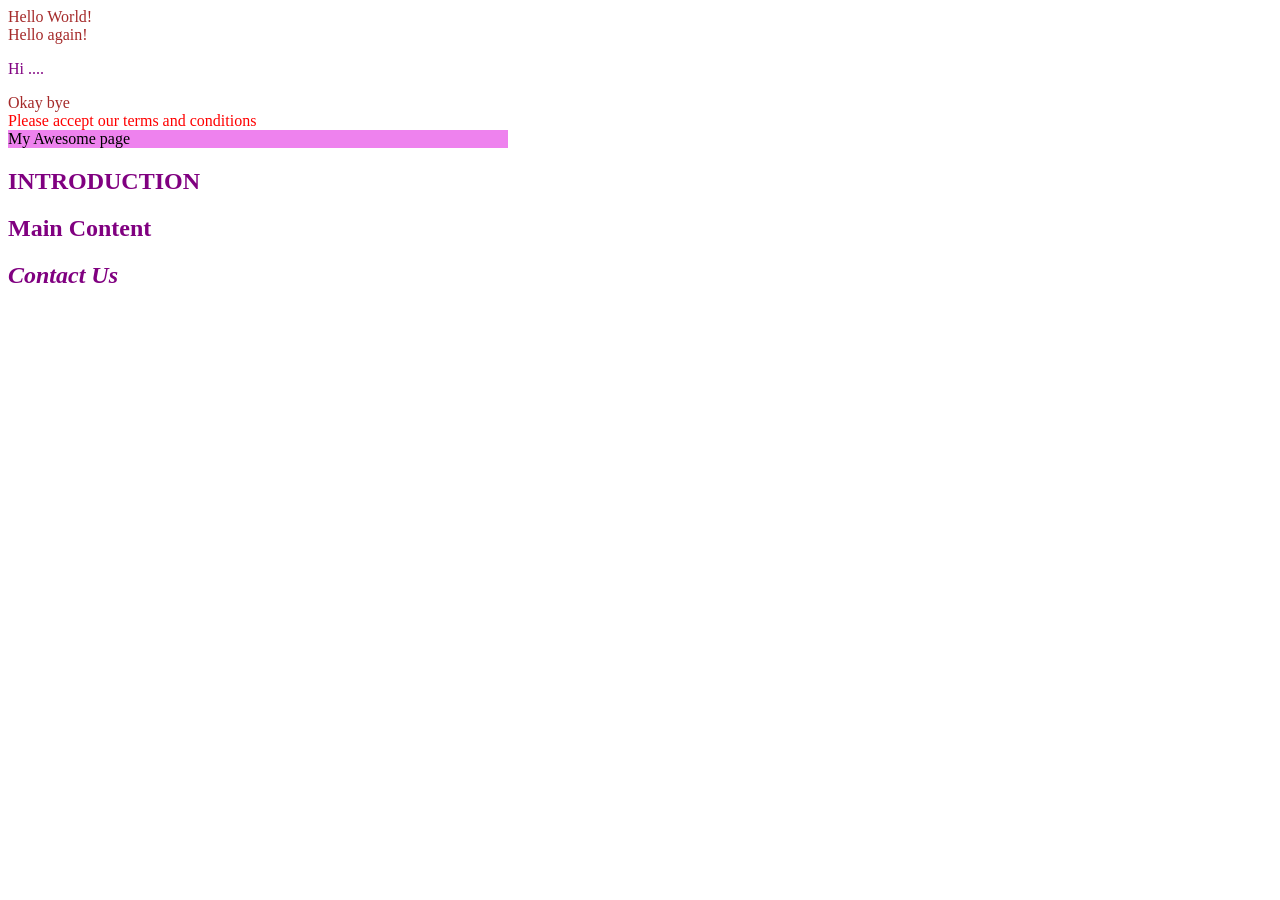
<file: index.html>
<!DOCTYPE html>
<html lang="en">
<head>
    <meta charset="utf.8">
    <!-- linking css and html -->
    <link rel="stylesheet" href="styles.css">
    <title> css

    </title>
</head>
<body>
    <!-- The type selectors -->
    <div>Hello World!</div>
    <div> Hello again!</div>
    <p> Hi ....</p>
    <div> Okay bye </div>
    <!-- THE CLASS SELECTOR -->
    <div class="alter-text"> Please accept our terms and conditions </div>
    <!-- this is for the id's-->
     <div id="title"> My Awesome page</div>
     <div class="Introdction ">
        <h2> INTRODUCTION</h2>
     </div>
     <div class ="Main Content "> 
        <h2> Main Content</h2>
     </div>
     <div class =" Contanct-Us ">
       <em > <h2> Contact Us</h2></em>
     </div>
     <!-- this down here is how we flex -->
     
     
     

</body>

</html>
</file>
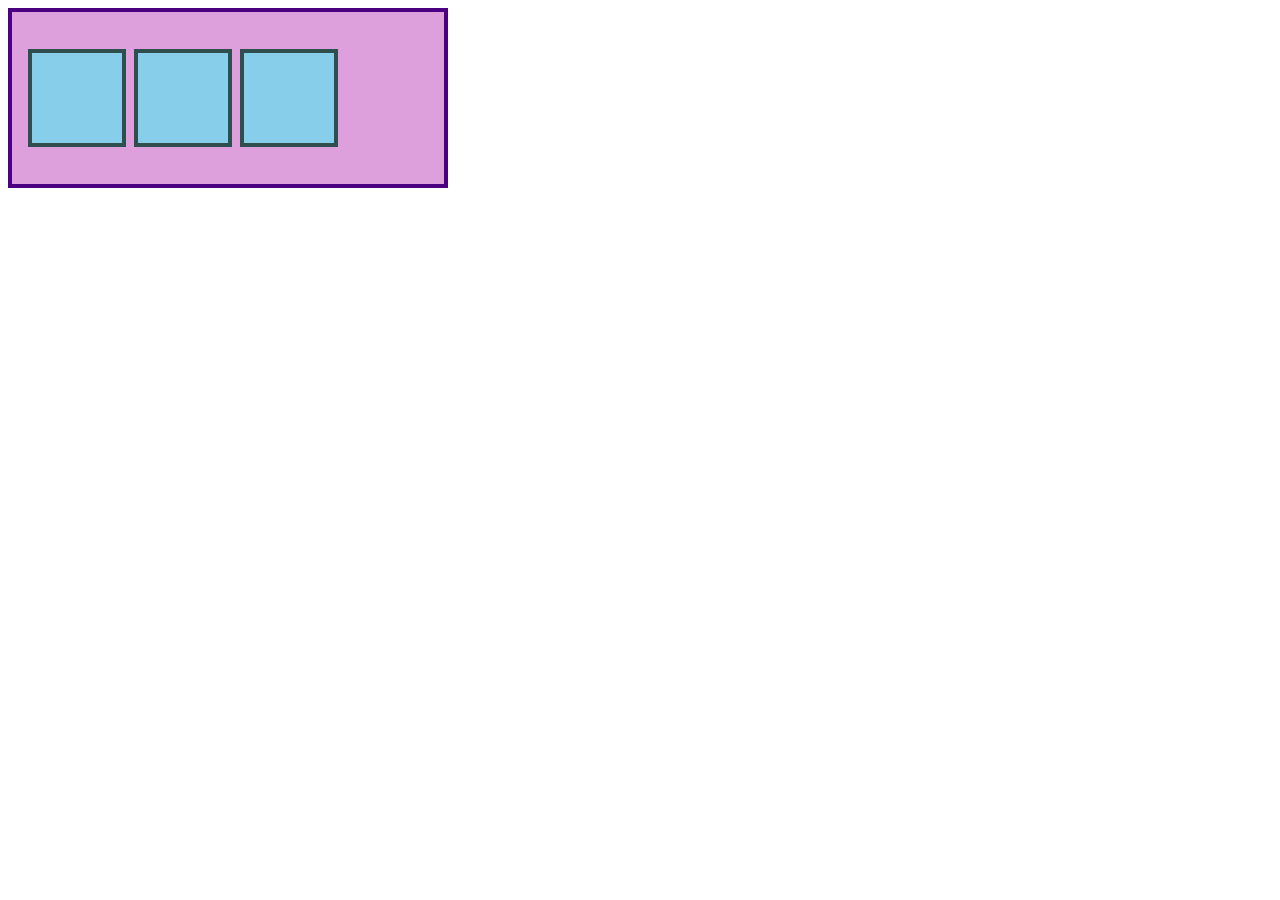
<file: boilerplate/index.html>
<!DOCTYPE html>
<html lang="en">
<head> 
    <meta charset="utf.8">
    <title> flexbox </title>
</head>
<body>
    <link rel ="stylesheet"href="styles.css">
     <div class="flex-container ">
        <div class ="one"></div>
            <div class ="two"></div>
            <div class ="three "></div>
      </div>
      <div class="container">
        <div class="item"></div>
        <div class="item"></div>
        <div class="item"></div>
      </div>
    
<script src="javascript.js"> </script>
</body>


</html>
</file>
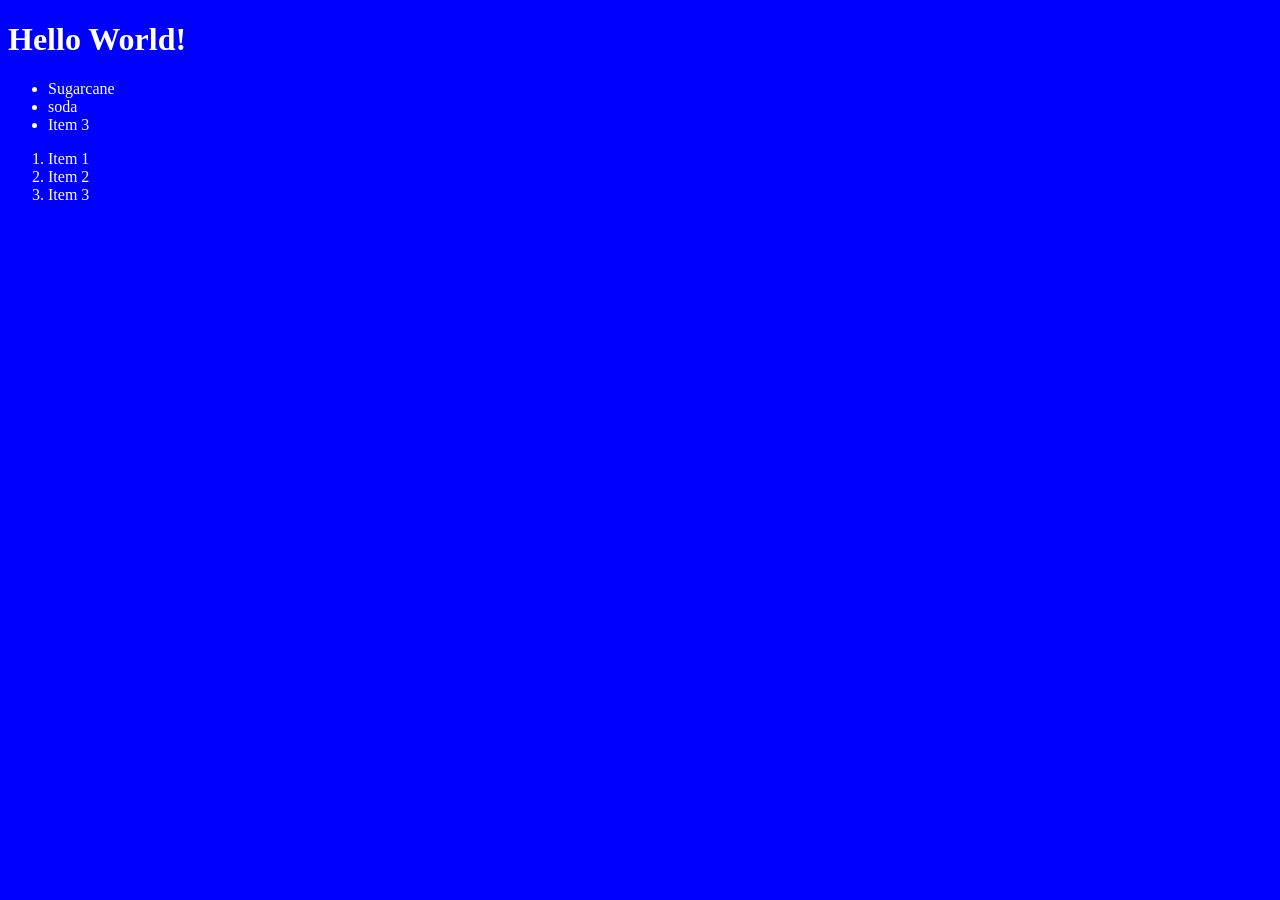
<file: lists/index.html>
<!DOCTYPE html>
<html lang="en">
    <head>
    <meta charset="UTF-8">
  <style> 
 div { 
    color:white;
    background-color: black;
 }
 body {
    color: white;
    background-color: blue;
 }

  </style>
    <title> My first website</title>
    </head>
    <body>
        <!--This is a comment -->



        <h1>Hello World!</h1>
<!--This is everything about lists -->
<!--This is an unordered list-->
    <ul>
        <li>Sugarcane </li>
        <li>soda </li>
        <li>Item 3</li>
    </ul>

       <p>
        <!--This is an ordered list-->
             <ol>
        
            <li>Item 1</li>
            <li>Item 2</li>
            <li>Item 3</li>
            
        </ol>
    </p>  






    </body>
</html>
</file>
<file: styles.css>
*{
    color:purple;
    width:500px;
    border:auto;
  
    
    
}
div { 
    color:brown;
}
.alter-text{ 
    color:red;
}
/* this is to call for the class*/
#title{
    color: black;
    background-color: violet;

}
</file>
<file: boilerplate/styles.css>
.container {
  height:140px;
  width: 400px;
  padding: 16px;
  background: plum;
  border: 4px solid indigo;
  display: flex;
  /*justify-content: space-between;*/
  align-items: center;
  gap: 8px;
}

.item {
  width: 90px;
  height: 90px;
  border: 4px solid darkslategray;
  background: skyblue;

}
</file>
